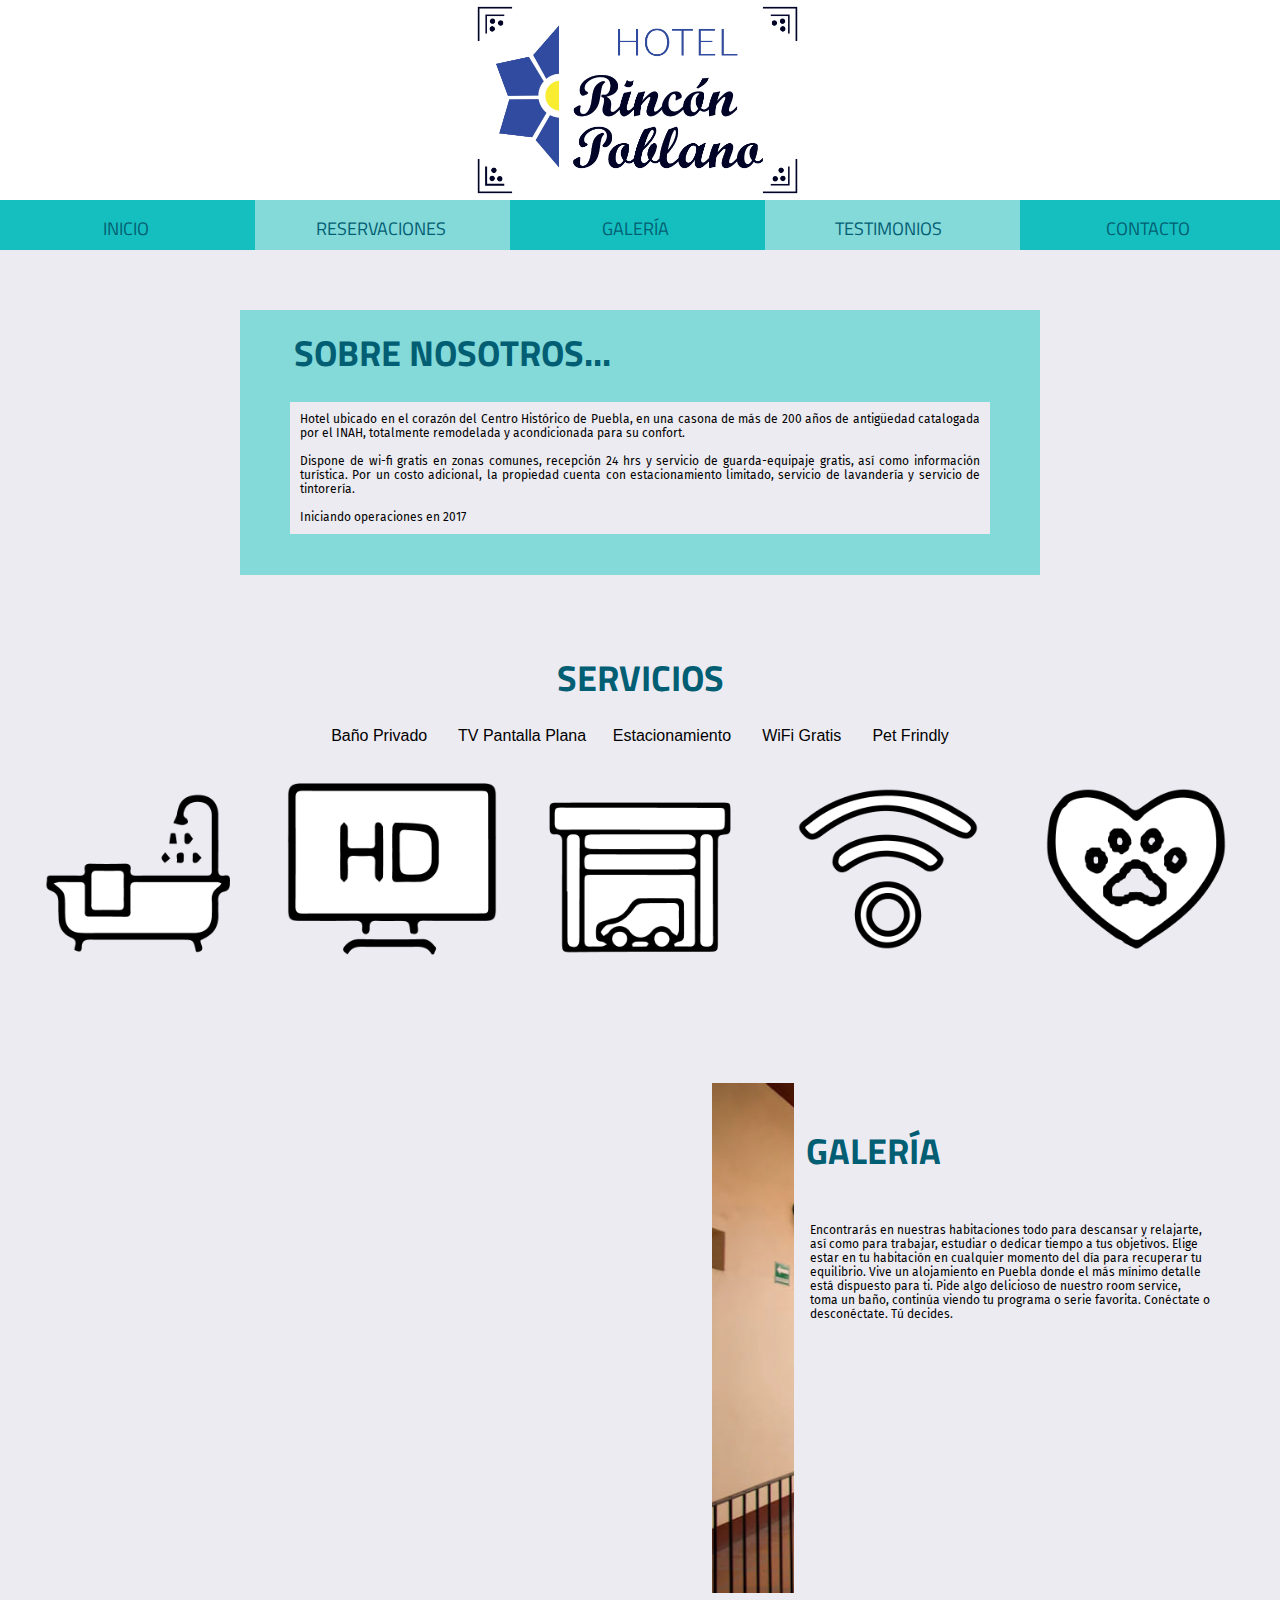
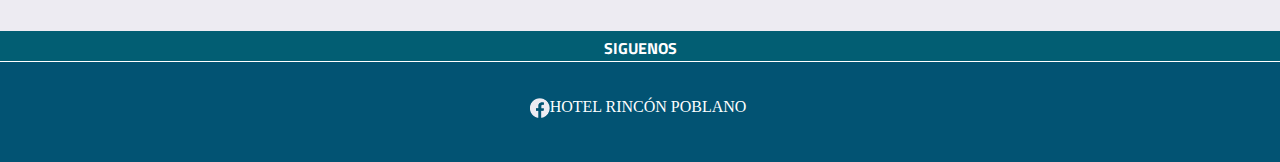
<file: Index.html>
<!doctype html>
<html>
<head>
<meta charset="utf-8">
<title>Inicio</title>
<link href="css/style_page.css" rel="stylesheet" type="text/css">
<link href="style_page.css" rel="stylesheet" type="text/css">
<link rel="preconnect" href="https://fonts.googleapis.com">
<link rel="preconnect" href="https://fonts.gstatic.com" crossorigin>
<link href="https://fonts.googleapis.com/css2?family=Titillium+Web:wght@700&display=swap" rel="stylesheet">
<link href="https://fonts.googleapis.com/css2?family=Titillium+Web:wght@600&display=swap" rel="stylesheet">
<link rel="preconnect" href="https://fonts.googleapis.com">
<link rel="preconnect" href="https://fonts.gstatic.com" crossorigin>
<link href="https://fonts.googleapis.com/css2?family=Fira+Sans:ital,wght@0,400;1,200&display=swap" rel="stylesheet">
	</head>

<body>
<header><img src="imagenes/Logo Hotel.jpg" alt="" width="2723" height="1589" class="logo_hotel"/>&nbsp;</header>
<nav>
  <div class="navdiv2"><a href="Index.html" class="titilium-semibold section_a">INICIO&nbsp;</a></div>
  <div><a href="html/Reservacion.html" class="titilium-semibold section_a">RESERVACIONES&nbsp;</a></div>
  <div class="navdiv2"><a href="html/Galeria.html" class="titilium-semibold section_a">GALERÍA</a>&nbsp;</div>
  <div><a href="html/Testimonios.html" class="titilium-semibold section_a">TESTIMONIOS</a>&nbsp;&nbsp;</div>
  <div class="navdiv2"><a href="html/Contacto.html" class="titilium-semibold section_a">CONTACTO</a></div>
&nbsp;</nav>
<main>
  <section class="seccionsobre">
<h2 class="titulocontenido">&nbsp; &nbsp;SOBRE NOSOTROS...</h2>
    <p class="parrafo1">Hotel ubicado en el corazón del Centro Histórico de Puebla, en una casona de más de 200 años de antigüedad catalogada por el INAH, totalmente remodelada y acondicionada para su confort.<br> <br> 
		
		Dispone de wi-fi gratis en zonas comunes, recepción 24 hrs y servicio de guarda-equipaje gratis, así como información turística. Por un costo adicional, la propiedad cuenta con estacionamiento limitado, servicio de lavandería y servicio de tintorería.<br><br>
Iniciando operaciones en 2017</p>
</section>
  <section class="seccion">
<h2 class="titulocontenido_s">SERVICIOS</h2>
<a href="imagenes/imagenes hotel/1BANO-PRIVADO.png"></a>
    <p class="shree">Baño Privado &nbsp; &nbsp; &nbsp; TV Pantalla Plana  &nbsp; &nbsp; &nbsp;Estacionamiento  &nbsp; &nbsp; &nbsp; WiFi Gratis  &nbsp; &nbsp; &nbsp; Pet Frindly</p>
  <img src="imagenes/imagenes hotel/1BANO-PRIVADO.png" alt="" width="600" height="600" class="imagen_servicios"/><a href="imagenes/imagenes hotel/2PANTALLA-PLANA.png"><img src="imagenes/imagenes hotel/2PANTALLA-PLANA.png" alt="" width="600" height="600" class="imagen_servicios"/></a><a href="imagenes/imagenes hotel/3ESTACIONAMIENTO.png"><img src="imagenes/imagenes hotel/3ESTACIONAMIENTO.png" alt="" width="600" height="600" class="imagen_servicios"/></a><a href="imagenes/imagenes hotel/4WIFI.png"><img src="imagenes/imagenes hotel/4WIFI.png" alt="" width="600" height="600" class="imagen_servicios"/></a><a href="imagenes/imagenes hotel/5PETFRIENDLY.png"><img src="imagenes/imagenes hotel/5PETFRIENDLY.png" alt="" width="600" height="600" class="imagen_servicios"/></a>  </section>
  <section class="section_3">
<marquee direction="left" loop="infinite" scrollamount="10"  scrolldelay="1" class="marquee" onmouseover="this.stop()" onmouseout="this.start()">
	    <a href="URL que Redirecciona al tema 1" target="_blank"><img title="Titulo de la entrada" alt="Interior" src="imagenes/imagenes hotel/a4da1d33_z (1).jpg" height ="200px" width="200px"/></a>
	    <a href="URL que Redirecciona al tema 2" target="_blank"><img title="Titulo de la entrada" alt="Sala"  src="imagenes/imagenes hotel/Rincon-Poblano-4-1920x1281-min.jpg" height ="200px" width="200px" /></a>
	    <a href="URL que Redirecciona al tema 2" target="_blank"><img title="Titulo de la entrada" alt="Habitaciones"  src="imagenes/imagenes hotel/Rincon-Poblano-14-1920x1281-min.jpg" height ="200px" width="200px" /></a>
	     <a href="URL que Redirecciona al tema 1" target="_blank"><img title="Titulo de la entrada" alt="Planta baja" src="imagenes/imagenes hotel/Rincon-Poblano-18-1920x1281-min.jpg" height ="200px" width="200px"/></a>
	    <a href="URL que Redirecciona al tema 2" target="_blank"><img title="Titulo de la entrada" alt="Sala"  src="imagenes/imagenes hotel/Rincon-Poblano-22-1920x1281-min.jpg" height ="200px" width="200px" /></a>
	    <a href="URL que Redirecciona al tema 2" target="_blank"><img title="Titulo de la entrada" alt="Habitaciones"  src="imagenes/imagenes hotel/Rincon-Poblano-32-1920x1281-min.jpg" height ="200px" width="200px" /></a>
	    <a href="URL que Redirecciona al tema 2" target="_blank"><img title="Titulo de la entrada" alt="Interior habitaciones"  src="imagenes/imagenes hotel/Rincon-Poblano-39-1920x1280-min.jpg" height ="200px" width="200px" /></a>
	    <a href="URL que Redirecciona al tema 2" target="_blank"><img title="Titulo de la entrada" alt="Cafetería"  src="imagenes/imagenes hotel/Rincon-Poblano-45-1920x1280-min.jpg" height ="200px" width="200px" /></a>
	    <a href="URL que Redirecciona al tema 2" target="_blank"><img title="Titulo de la entrada" alt="Cafetería"  src="imagenes/imagenes hotel/Rincon-Poblano-49-1920x1281-min.jpg" height ="200px" width="200px" /></a>
	     <a href="URL que Redirecciona al tema 2" target="_blank"><img title="Titulo de la entrada" alt="Entrada"  src="imagenes/imagenes hotel/Rincon-Poblano-50-1920x1280 (1).jpg" height ="200px" width="200px" /></a>
	     <a href="URL que Redirecciona al tema 2" target="_blank"><img title="Titulo de la entrada" alt="Frente del hotel"  src="imagenes/imagenes hotel/Rincon-Poblano-52-1920x1281-min.jpg" height ="200px" width="200px" /></a>
     </marquee>
<h2 class="titulocontenido3"> GALERÍA</h2>
<p class="parrafo2">Encontrarás en nuestras habitaciones todo para descansar y relajarte, así como para trabajar, estudiar o dedicar tiempo a tus objetivos. Elige estar en tu habitación en cualquier momento del día para recuperar tu equilibrio. Vive un alojamiento en Puebla donde el más mínimo detalle está dispuesto para ti. Pide algo delicioso de nuestro room service, toma un baño, continúa viendo tu programa o serie favorita. Conéctate o desconéctate. Tú decides.</p>
  </section>
&nbsp;</main>
<h4 class="siguenos">SIGUENOS</h4>
<footer>
  <p>&nbsp;</p>
  <p>&nbsp;</p>
  <p class="section_p"><a href="https://www.facebook.com/hotelrinconpoblano/about" target="_blank" class="_linkFB _linkFB:hover"><img src="imagenes/iconos/Recurso 1.png" alt="" width="38" height="38" class="_FB"/>HOTEL RINCÓN POBLANO&nbsp;</a></p>
</footer>
</body>
</html>
</file>
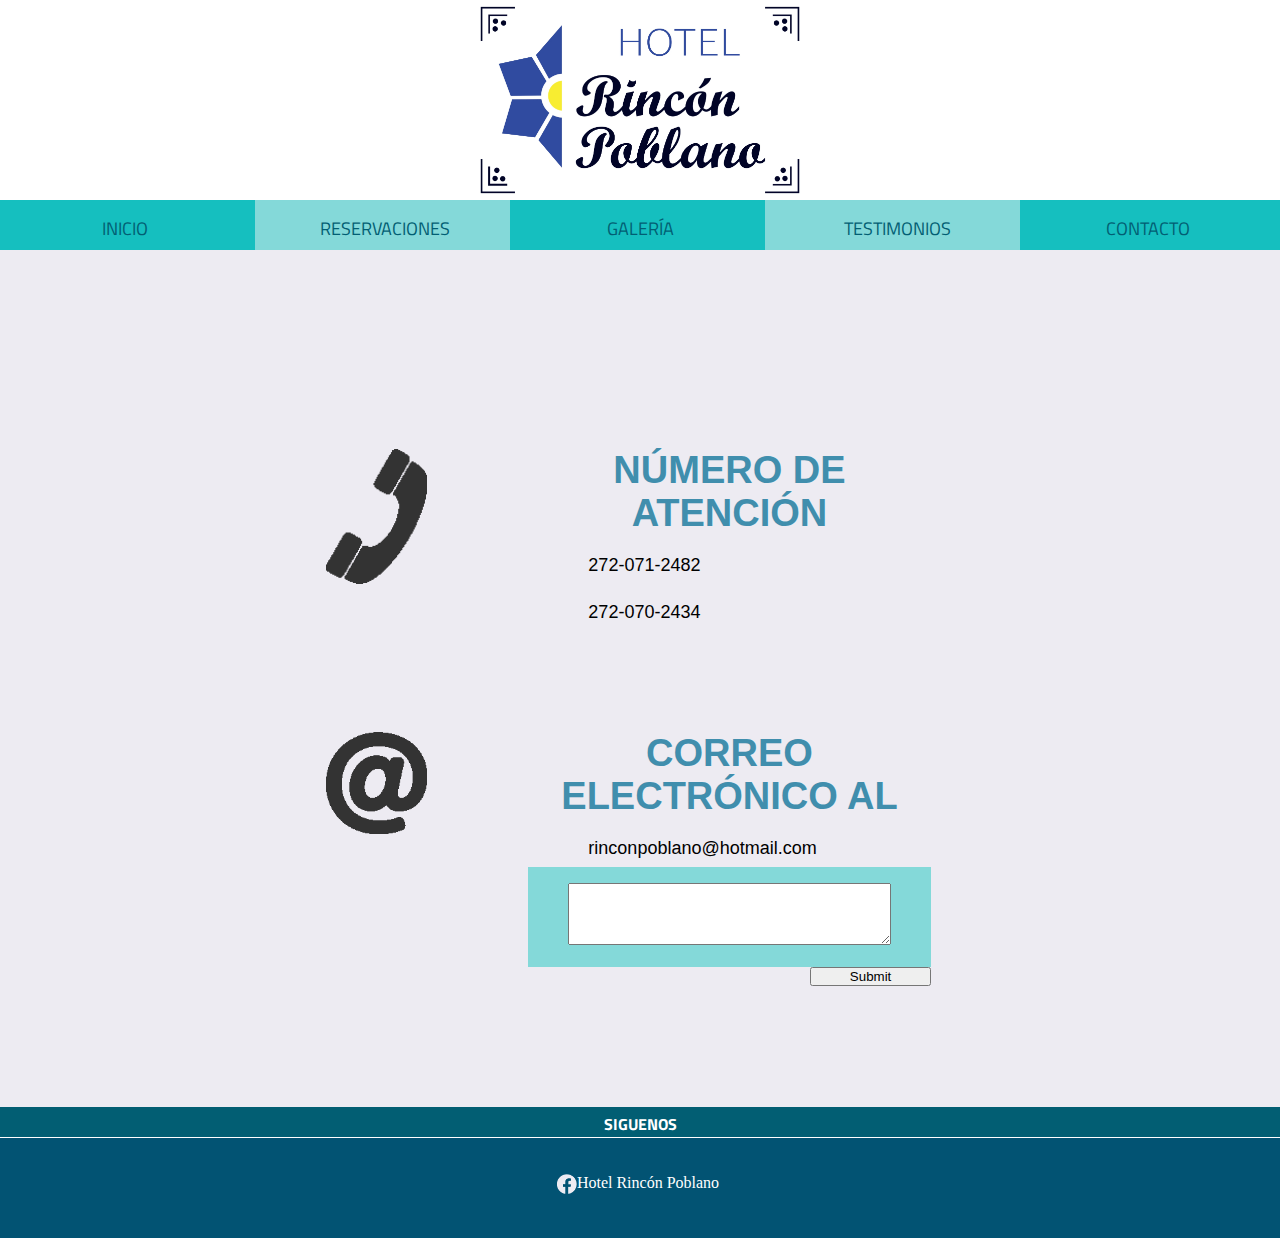
<file: html/Contacto.html>
<!doctype html>
<html>
<head>
<meta charset="utf-8">
<title>Contacto</title>
<link href="../css/style_page.css" rel="stylesheet" type="text/css">
<link rel="stylesheet" href="https://cdnjs.cloudflare.com/ajax/libs/animate.css/4.1.1/animate.min.css"/>
<link rel="preconnect" href="https://fonts.googleapis.com">
<link rel="preconnect" href="https://fonts.gstatic.com" crossorigin>
<link href="https://fonts.googleapis.com/css2?family=Titillium+Web:wght@700&display=swap" rel="stylesheet">
</head>

<body>
<header>
  <p><img src="../imagenes/Logo Hotel.jpg" alt="" width="2723" height="1589" class="logo_hotel"></p>
</header>
<nav>
  <div class="navdiv2"><a href="../Index.html" class="titilium-semibold section_a">INICIO</a>&nbsp;</div>
  <div>&nbsp;<a href="Reservacion.html" class="titilium-semibold section_a">RESERVACIONES</a></div>
  <div class="navdiv2">&nbsp;<a href="Galeria.html" class="titilium-semibold section_a">GALERÍA</a></div>
  <div>&nbsp;&nbsp;<a href="Testimonios.html" class="titilium-semibold section_a">TESTIMONIOS</a></div>
  <div class="navdiv2"><a href="Contacto.html" class="titilium-semibold section_a">CONTACTO</a></div>
&nbsp;</nav>
<main class="contacto">
  <section class="contacto_section">
    <div class="contacto_columna">
	<div class="comentario_img"><img src="../imagenes/img sitio/Recurso 1.png"  alt=""/> </div>	  
	<div class="comentario_txt">
		<h5 class="animate__animated animate__jello">NÚMERO DE ATENCIÓN</h5>
		<p class="shree-text">272-071-2482</p><br>
		<p class="shree-text">272-070-2434</p>
	</div>
    </div>
	<div class="contacto_columna">
	<div class="comentario_img"><img src="../imagenes/img sitio/Recurso 2.png"  alt=""/> </div>	  
	<div class="comentario_txt">
		<h5 class="animate__animated animate__jello">CORREO ELECTRÓNICO AL</h5>
		<p class="shree-text">rinconpoblano@hotmail.com</p>
		<div class="comentario_texarea">
		<textarea rows="4" cols="50">
		</textarea>
		</div>

		<input type="submit">
	</div>
    </div>
  </section>
</main>
	
<h4 class="siguenos">SIGUENOS
	</h4>
<footer>
  <p>&nbsp;</p>
  <p>&nbsp;</p>
  <p><a href="https://www.facebook.com/hotelrinconpoblano" target="_blank" class="_linkFB"><img src="../imagenes/iconos/Recurso 1.png" alt="" width="38" height="38" class="_FB"/>Hotel Rincón Poblano&nbsp;</a></p>
</footer>
</body>
</html>
</file>
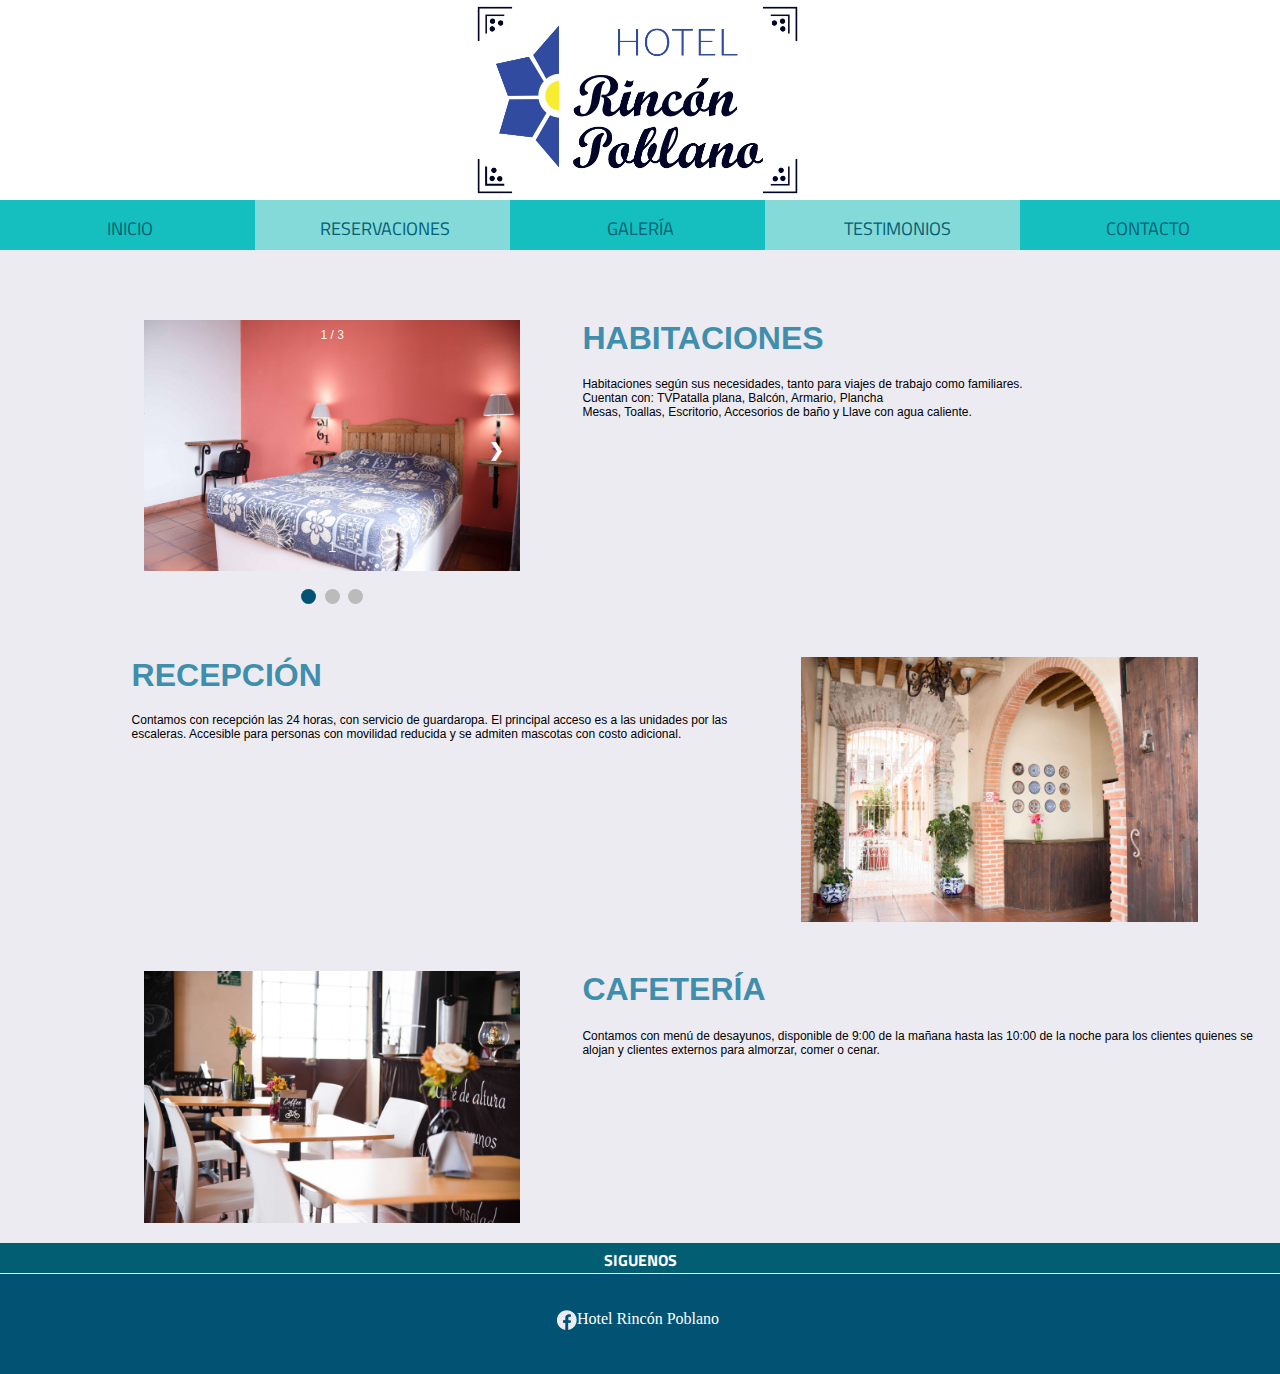
<file: html/Galeria.html>
<!doctype html>
<html>
<head>
<meta charset="utf-8">
<title>Galeria</title>
<link href="../css/style_page.css" rel="stylesheet" type="text/css">
	<link href="../style_page.css" rel="stylesheet" type="text/css">
<link rel="stylesheet" href="https://cdnjs.cloudflare.com/ajax/libs/animate.css/4.1.1/animate.min.css"/>
	<link rel="preconnect" href="https://fonts.googleapis.com">
<link rel="preconnect" href="https://fonts.gstatic.com" crossorigin>
<link href="https://fonts.googleapis.com/css2?family=Titillium+Web:wght@600&display=swap" rel="stylesheet">
</head>

<body>
	<script src="https://code.jquery.com/jquery-3.1.0.js"></script>
<header><img src="../imagenes/Logo Hotel.jpg" alt="" width="2723" height="1589" class="logo_hotel"/>&nbsp;</header>
<nav>
  <div class="navdiv2">&nbsp;<a href="../Index.html" class="titilium-semibold">INICIO</a></div>
  <div>&nbsp;<a href="Reservacion.html" class="titilium-semibold">RESERVACIONES</a></div>
  <div class="navdiv2">&nbsp;<a href="Galeria.html" class="titilium-semibold">GALERÍA</a></div>
  <div>&nbsp;&nbsp;<a href="Testimonios.html" class="titilium-semibold">TESTIMONIOS</a></div>
  <div class="navdiv2"><a href="Contacto.html" class="titilium-semibold">CONTACTO</a></div>
&nbsp;</nav>
<main class="testimonio">
	<section class="testimonio">
	  <div class="galerias" >
	    <div class="galeria_img"> 
			<div class="slideshow-container">
			<div class="mySlides fade">
 			 <div class="numbertext">1 / 3</div>
  			 <img src="../imagenes/imagenes hotel/Rincon-Poblano-32-1920x1281-min.jpg" style="width:100%">
  			<div class="text">1</div>
			</div>
		<div class="mySlides fade">
  		<div class="numbertext">2 / 3</div>
  		<img src="../imagenes/imagenes hotel/Rincon-Poblano-31-1920x1280-min.jpg" style="width:100%">
  		<div class="text">2</div>	
		</div>
		<div class="mySlides fade">
  		<div class="numbertext">3 / 3</div>
  		<img src="../imagenes/imagenes hotel/Rincon-Poblano-45-1920x1280-min.jpg" style="width:100%">
  		<div class="text">3</div>
		</div>
		<a class="next" onclick="plusSlides(1)">❯</a>
</div>
<br>

<div style="text-align:center">
  <span class="dot" onclick="currentSlide(1)"></span> 
  <span class="dot" onclick="currentSlide(2)"></span> 
  <span class="dot" onclick="currentSlide(3)"></span> 
</div>
		 </div>
	    <div class="galeria_txt">
			<h5 class="animate__animated animate__bounce animate__delay-1s">HABITACIONES</h5>
		  <p class="shree-text">Habitaciones según sus necesidades, tanto para viajes de trabajo como familiares. </p>
		  <p class="shree-text">Cuentan con: TVPatalla plana, Balcón, Armario, Plancha</p>
			<p class="shree-text"> Mesas, Toallas, Escritorio, Accesorios de baño y Llave con agua caliente.&nbsp; </p>
        </div>
      </div>
	<div class="galerias" >
		<div class="galeria_txt2">
			<h5 class="animate__animated animate__bounce animate__delay-2s">RECEPCIÓN</h5>
		  <p class="shree-text">Contamos con recepción las 24 horas, con servicio de guardaropa. El principal acceso es a las unidades por las escaleras. Accesible para personas con movilidad reducida y se admiten mascotas con costo adicional.</p>
			<p>&nbsp;</p>
        </div>
	    <div class="galeria_img2"><img src="../imagenes/imagenes hotel/Rincon-Poblano-50-1920x1280 (1).jpg"  alt=""/> </div>
      </div>
		<div class="galerias" >
	    <div class="galeria_img"><img src="../imagenes/imagenes hotel/Rincon-Poblano-49-1920x1281-min.jpg"  alt=""/> </div>
	    <div class="galeria_txt">
			<h5 class="animate__animated animate__bounce animate__delay-2s">CAFETERÍA</h5>
			<p class="shree-text">Contamos con menú de desayunos, disponible de 9:00 de la mañana hasta las 10:00 de la noche para los clientes quienes se alojan y clientes externos para almorzar, comer o cenar.&nbsp;&nbsp; </p>
		 </div>
      </div>

    </section>
</main>
	
<h4 class="siguenos">SIGUENOS
	</h4>
<footer>
  <p>&nbsp;</p>
  <p>&nbsp;</p>
  <p><a href="https://www.facebook.com/hotelrinconpoblano/about" target="_blank" class="_linkFB"><img src="../imagenes/iconos/Recurso 1.png" alt="" width="38" height="38" class="_FB"/>Hotel Rincón Poblano&nbsp;</a></p>
</footer>
<script src="../js/script.js"></script>

</body>
</html>
</file>
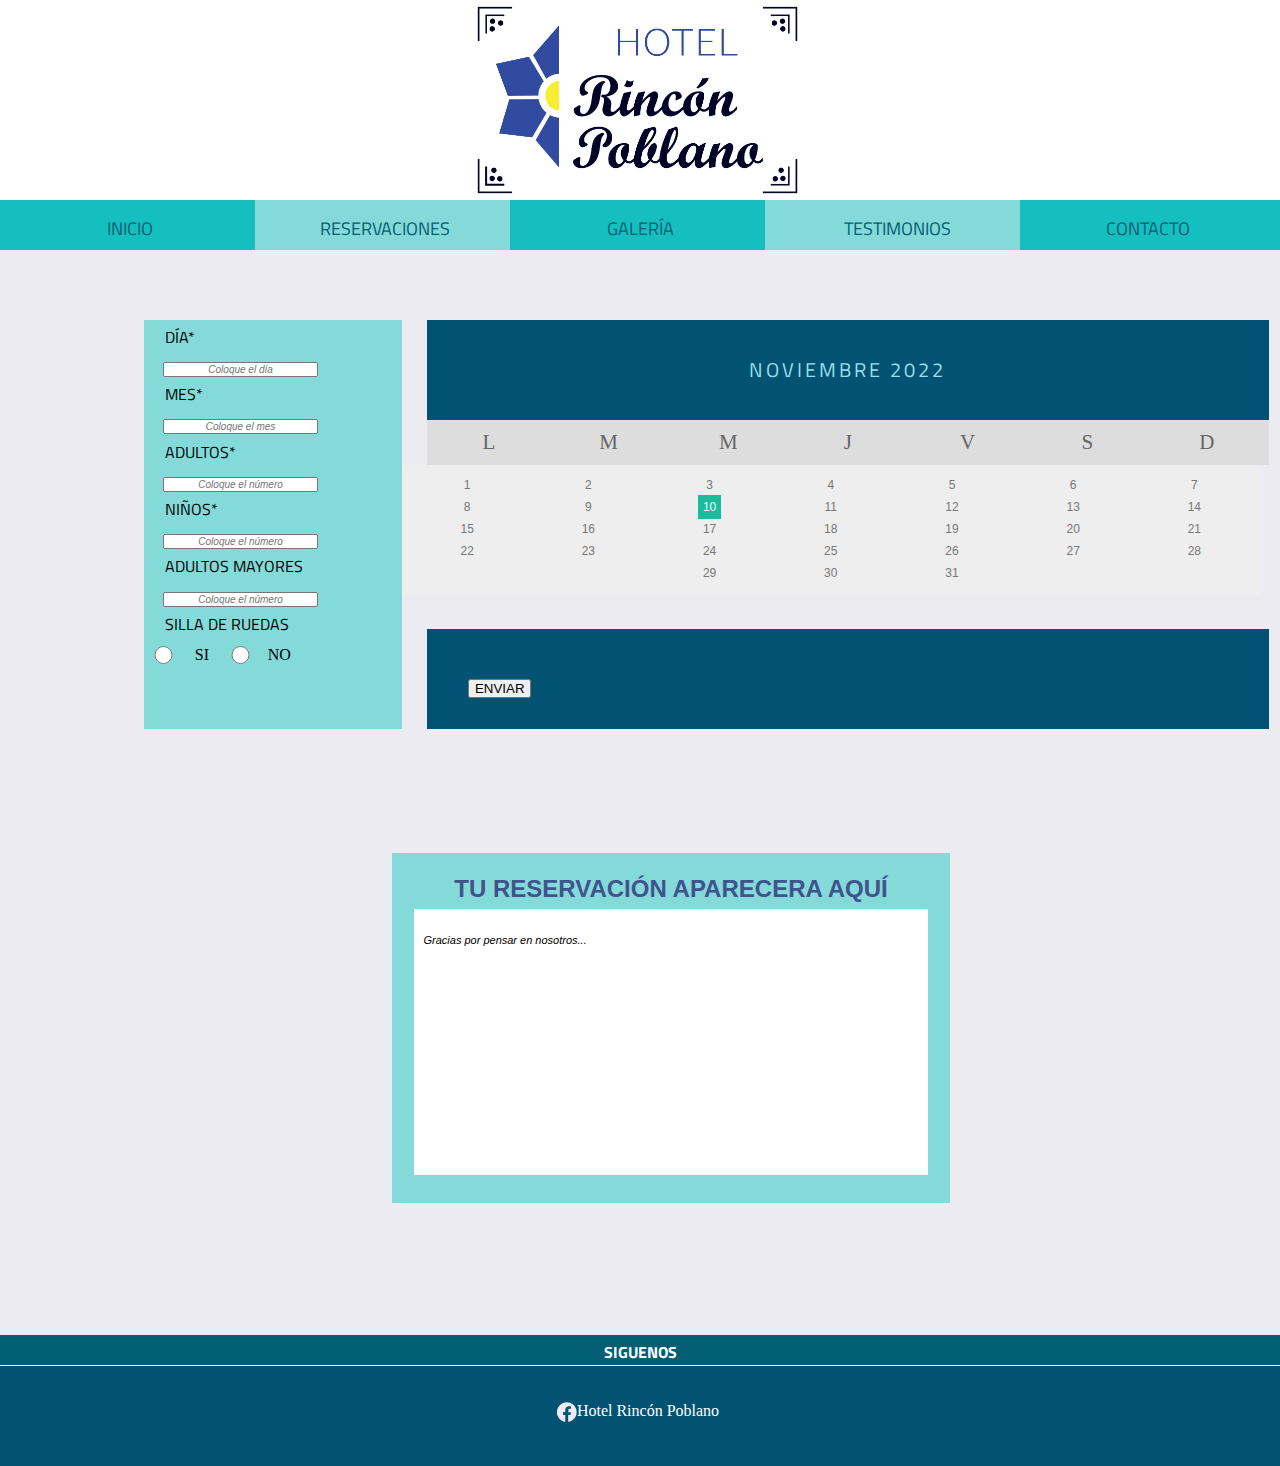
<file: html/Reservacion.html>
<!doctype html>
<html>
<head>
<meta charset="utf-8">
<title>Reservaciones</title>
<link href="../css/style_page.css" rel="stylesheet" type="text/css">
	<link href="../style_page.css" rel="stylesheet" type="text/css">
<link rel="stylesheet" href="https://cdnjs.cloudflare.com/ajax/libs/animate.css/4.1.1/animate.min.css"/>
	<link rel="preconnect" href="https://fonts.googleapis.com">
<link rel="preconnect" href="https://fonts.gstatic.com" crossorigin>
<link href="https://fonts.googleapis.com/css2?family=Titillium+Web:wght@600&display=swap" rel="stylesheet">

</head>

<body>
<header><img src="../imagenes/Logo Hotel.jpg" alt="" width="2723" height="1589" class="logo_hotel"/>&nbsp;</header>
<nav>
  <div class="navdiv2">&nbsp;<a href="../Index.html" class="titilium-semibold section_a">INICIO</a></div>
  <div>&nbsp;<a href="Reservacion.html" class="titilium-semibold section_a">RESERVACIONES</a></div>
  <div class="navdiv2">&nbsp;<a href="Galeria.html" class="titilium-semibold section_a">GALERÍA</a></div>
  <div>&nbsp;&nbsp;<a href="Testimonios.html" class="titilium-semibold section_a">TESTIMONIOS</a></div>
  <div class="navdiv2"><a href="Contacto.html" class="titilium-semibold section_a">CONTACTO</a></div>
&nbsp;</nav>
<main class="testimonio">
	<section class="testimonio">
	  <div class="reservacion">
	  <div class="formulario_res titilium-regular">
		  <p>DÍA*</p>
		  <input type="text" class="shree-reserva" placeholder="Coloque el día">
		  <p>MES*</p>
		  <input type="text" class="shree-reserva" placeholder="Coloque el mes">
		  <p>ADULTOS*</p>
		  <input type="text" class="shree-reserva" placeholder="Coloque el número">
		  <p>NIÑOS*</p>
		  <input type="text" class="shree-reserva" placeholder="Coloque el número">
		  <p>ADULTOS MAYORES</p>
		  <input type="text" class="shree-reserva" placeholder="Coloque el número">
		   <p>SILLA DE RUEDAS</p>
	      <div class="input_radio">
			  <input type="radio"  name="" />
      		  <label for="" class="respuestas">SI</label>
			  <input type="radio"  name="" />
      		  <label for="" class="respuestas">NO</label>
		  </div>
	      </div>
	  <div>
		  <div class="month">      
  <ul>
    <li class="titilium-bold">
      Noviembre 2022<br>
      <span style="font-size: 18px; color: #9BDFEA;">&nbsp;</span>
    </li>
  </ul>
</div>

<ul class="weekdays titilium-extraligth">
  <li>L</li>
  <li>M</li>
  <li>M</li>
  <li>J</li>
  <li>V</li>
  <li>S</li>
  <li>D</li>
</ul>

<ul class="days">  
  <li>1</li>
  <li>2</li>
  <li>3</li>
  <li>4</li>
  <li>5</li>
  <li>6</li>
  <li>7</li>
  <li>8</li>
  <li>9</li>
  <li><span class="active">10</span></li>
  <li>11</li>
  <li>12</li>
  <li>13</li>
  <li>14</li>
  <li>15</li>
  <li>16</li>
  <li>17</li>
  <li>18</li>
  <li>19</li>
  <li>20</li>
  <li>21</li>
  <li>22</li>
  <li>23</li>
  <li>24</li>
  <li>25</li>
  <li>26</li>
  <li>27</li>
  <li>28</li>
  <li>29</li>
  <li>30</li>
  <li>31</li>
</ul>
	<div class="enviar_r">
		<input type="submit" class="enviar_btn" id="enviar" value="ENVIAR">
	</div>
	
	  </div>
	  </div>
	  <div class="reservacion_aqui">
		  <h5>TU RESERVACIÓN APARECERA AQUÍ</h5>
	    <div class="reservacion_txt">
			<p class="parrafoagradecmiento">&nbsp; &nbsp;Gracias por pensar en nosotros...&nbsp; </p>
		 </div>
      </div>
    </section>
</main>
	
<h4 class="siguenos">SIGUENOS
	</h4>
<footer>
  <p>&nbsp;</p>
  <p>&nbsp;</p>
  <p class="_FB"><a href="https://www.facebook.com/hotelrinconpoblano/about" target="_blank" class="_linkFB"><img src="../imagenes/iconos/Recurso 1.png" alt="" width="38" height="38" class="_FB"/>Hotel Rincón Poblano&nbsp;</a></p>
</footer>
</body>
</html>
</file>
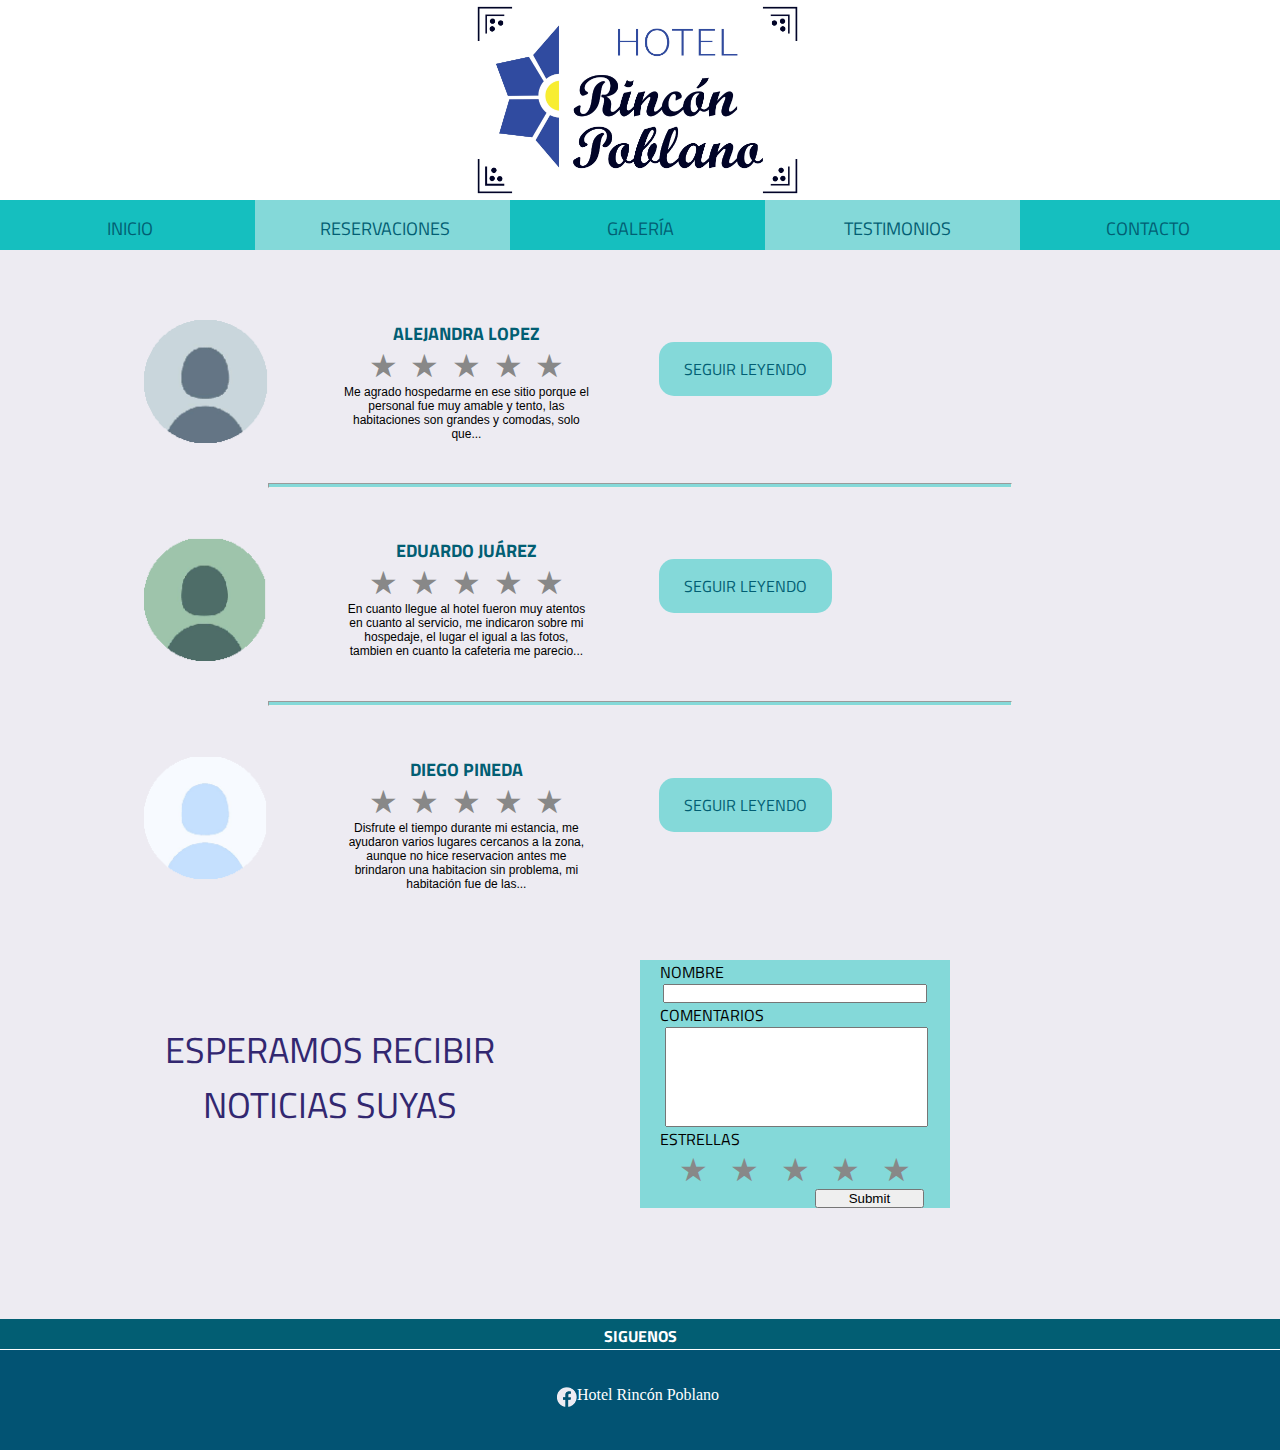
<file: html/Testimonios.html>
<!doctype html>
<html>
<head>
<meta charset="utf-8">
<title>Testimonios</title>
<link href="../css/style_page.css" rel="stylesheet" type="text/css">
	<link rel="preconnect" href="https://fonts.googleapis.com">
<link rel="preconnect" href="https://fonts.gstatic.com" crossorigin>
<link href="https://fonts.googleapis.com/css2?family=Titillium+Web:wght@700&display=swap" rel="stylesheet">	
	<link href="https://fonts.googleapis.com/css2?family=Titillium+Web:wght@200&display=swap" rel="stylesheet">
	</head>

<body>
<header><img src="../imagenes/Logo Hotel.jpg" alt="" width="2723" height="1589" class="logo_hotel"/>&nbsp;</header>
<nav>
  <div class="navdiv2">&nbsp;<a href="../Index.html" class="titilium-semibold">INICIO</a></div>
  <div>&nbsp;<a href="Reservacion.html" class="titilium-semibold">RESERVACIONES</a></div>
  <div class="navdiv2">&nbsp;<a href="Galeria.html" class="titilium-semibold">GALERÍA</a></div>
  <div>&nbsp;&nbsp;<a href="Testimonios.html" class="titilium-semibold">TESTIMONIOS</a></div>
  <div class="navdiv2"><a href="Contacto.html" class="titilium-semibold">CONTACTO</a></div>
&nbsp;</nav>
<main class="testimonio">
  <section class="testimonio">
    <div class="comentarios">
      <div class="comentario_img"><img src="../imagenes/img sitio/Recurso 10.png" alt=""></div>
      <div class="comentarios_txt">
        <h5 class="titilium-semibold">ALEJANDRA LOPEZ</h5>
        <div class="star-rating"> <a href="#">★</a> <a href="#">★</a> <a href="#">★</a> <a href="#">★</a> <a href="#">★</a> </div>
        <p class="shree-text">Me agrado hospedarme en ese sitio porque el personal fue muy amable y tento, las habitaciones son grandes y comodas, solo que... </p>
      </div>
      <div class="comentario_btn"> <a class="leyendo" href="#">SEGUIR LEYENDO</a> </div>
    </div>
    <hr>
    <div class="comentarios">
      <div class="comentario_img"><img src="../imagenes/img sitio/Recurso 11.png" alt=""></div>
      <div class="comentarios_txt">
        <h5 class="titilium-semibold">EDUARDO JUÁREZ</h5>
        <div class="star-rating"> <a href="#">★</a> <a href="#">★</a> <a href="#">★</a> <a href="#">★</a> <a href="#">★</a> </div>
        <p class="shree-text">En cuanto llegue al hotel fueron muy atentos en cuanto al servicio, me indicaron sobre mi hospedaje, el lugar el igual a las fotos, tambien en cuanto la cafeteria me parecio... </p>
      </div>
      <div class="comentario_btn"> <a class="leyendo" href="#">SEGUIR LEYENDO</a> </div>
    </div>
    <hr>
    <div class="comentarios">
      <div class="comentario_img"><img src="../imagenes/img sitio/Recurso 12.png" alt=""></div>
      <div class="comentarios_txt">
        <h5 class="titilium-semibold">DIEGO PINEDA</h5>
        <div class="star-rating"> <a href="#">★</a> <a href="#">★</a> <a href="#">★</a> <a href="#">★</a> <a href="#">★</a> </div>
        <p class="shree-text">Disfrute el tiempo durante mi estancia, me ayudaron varios lugares cercanos a la zona, aunque no hice reservacion antes me brindaron una habitacion sin problema, mi habitación fue de las... </p>
      </div>
      <div class="comentario_btn"> <a class="leyendo" href="#">SEGUIR LEYENDO</a> </div>
    </div>
  </section>
  <section class="comentario_section">
    <div class="comentario_fila">
      <div class="texto_noticias">
        <p>ESPERAMOS RECIBIR NOTICIAS SUYAS</p>
      </div>
      <div class="escrbir_comentario">
        <p class="">&nbsp; &nbsp; &nbsp;NOMBRE</p>
        <input type="text">
        <p class="">&nbsp; &nbsp; &nbsp;COMENTARIOS</p>
        <input class="comentarios_r" type="text">
        <p>&nbsp; &nbsp; &nbsp;ESTRELLAS</p>
        <div class="star-rating"> <a href="#">★</a> <a href="#">★</a> <a href="#">★</a> <a href="#">★</a> <a href="#">★</a> </div>
        <input type="submit">
      </div>
    </div>
  </section>
</main>
	
<h4 class="siguenos">SIGUENOS</h4>
<footer>
  <p>&nbsp;</p>
  <p>&nbsp;</p>
  <p><a href="https://www.facebook.com/hotelrinconpoblano/about" target="_blank" class="_linkFB"><img src="../imagenes/iconos/Recurso 1.png" alt="" width="38" height="38" class="_FB"/>Hotel Rincón Poblano&nbsp;</a></p>
</footer>
</body>
</html>
</file>
<file: css/style_page.css>
@charset "utf-8";
/*
font-family: 'Fira Sans', sans-serif;
*/

header {
    background-color: #FFFFFF;
    height: 200px;
    display: flex;
    justify-content: center;
}
nav {
    background-color: #15BFBF;
    height: 50px;
    display: flex;
    justify-content: center;
}
main {
    padding: 10px;
    background-color: #EDEBF2;
    display: flex;
    justify-content: center;
    flex-wrap: wrap;
	height: 100%;
}
footer  {
    background-color: #025373;
    color: #FFFFFF;
    height: 100px;
    text-align: center;
    font-family: "TitilliumWeb BoldItalic";
    font-size: 16px;
}
* {
	width: 100%;
	-webkit-box-sizing: border-box;
	-moz-box-sizing: border-box;
	margin: 0;
	padding: 0;
	box-sizing: border-box;
	text-align: center;
	height: auto;
}
body nav div {
    text-align: center;
    background-color: #84D9D9;
    padding-top: 15px;
    text-decoration: none;
}
.navdiv2 {
    background-color: #15BFBF;
}
.seccion img {
    width: 20%;
    height: auto;
}
imagen_servicios {
    width: 20%;
    height: auto;
}


body main section {
	width: 100%;
	margin: 10px;
	height: 0%;
}
body h4 {
    background-color: #025E73;
    color: #FFFFFF;
    text-align: center;
    height: 30px;
    padding-top: 5px;
    font-family: "TitilliumWeb ExtraLight";
    margin-bottom: 1px;
}
.logo_hotel {
    width: auto;
    height: 200px;
}


.titulocontenido {
    padding: 30px;
    width: 800px;
    display: inline-block;
    margin-top: -15px;
    margin-bottom: -8px;
    margin-right: auto;
    margin-left: auto;
    font-family: 'Titillium Web', sans-serif;
    color: #025E73;
    font-size: 36px;
    text-align: left;
}
.titulocontenido_servicios {
    text-align: center;
    line-height: 150px;

}
.titulocontenido_s{
	padding: 30px;
    width: 800px;
    display: inline-block;
    margin-top: -15px;
    margin-bottom: -8px;
    margin-right: auto;
    margin-left: auto;
    font-family: 'Titillium Web', sans-serif;
    color: #025E73;
    font-size: 36px;
    text-align: center;
}

.parrafo1 {
    padding: 10px;
    background-color: #EDEBF2;
    height: auto;
    width: 700px;
    display: block;
    margin-right: auto;
    margin-left: auto;
    text-align: justify;
    font-family: 'Fira Sans', sans-serif;
    margin-bottom: 40px;
	font-size: 12px;
}
.shree {
    font-family: Fira Sans', sans-serif;
    font-size: 20px;
}

.titulocontenido2 {
    text-decoration: none;
    display: inline-block;
    margin-top: 15px;
    margin-right: auto;
    margin-left: 200px;
    margin-bottom: 15px;
    padding: 30px;
    width: 800px;
    text-align: center;
    font-size: 45px;
}
.seccion {
    width: auto;
    height: auto;
    margin-top: 50px;
    background-color: #EDEBF2;
}
.seccionsobre {
    width: auto;
    height: 265px;
    margin-top: 50px;
    /* [disabled]background-color: #EDEBF2; */
}

.seccion2 {
    background-color: #BFFAFF;
}
.imagen_servicios {
    width: 50px;
    height: auto;
}
.testimonio {
    background-color: #EDEBF2;
    width: 100%;
    height: 100%;
}
.comentarios {
  display: flex;
  flex-direction: row;
	margin-top: 4%;
}
.comentarios_txt {
  width: 20%;
  height: 80%;
	margin-left: 6%;
}

.comentario_img{
	width: 10%;
	height: 20%;
	margin-left: 10%;
}

.star-rating {
	size: 500px;
	normal: #95A5A6;
	selected: #F39C12;
	display: inline-block;
}

.star-rating a {
	width: 15%;
	text-decoration: none;
	display: inline-block;
	font-size: 32px;
	font-size: 2rem;	
	color: #888;
}

.star-rating:hover a {
	color: rgb(39, 130, 228);
}
.star-rating > a:hover ~ a {
	color: #888;
}
.leyendo{
    background-color: #84D9D9;
    color: #025E73;
    padding: 15px 25px;
    text-decoration: none;
	font-family: 'Titillium Web', sans-serif;
	border-radius: 15px;
}
.comentario_btn{
	width: 25%;
	margin-top: 3%;
	height: auto;
}
hr{
	margin-top: 40px;
	width: 60%;
	height: 5px;
	margin-left: 20%;
	background-color: #84D9D9;
}
.comentario_fila {
    display: flex;
    flex-direction: row;
    margin-top: 4%;
    background-color: #EDEBF2;
}
.texto_noticias{
    font-size: 36px;
    color: #322770;
    width: 30%;
    margin-left: 10%;
    margin-top: 5%;
    text-align: center;
font-family: 'Titillium Web', sans-serif;}
.escrbir_comentario{
	background-color: #84D9D9;
	width: 25%;
	margin-left: 10%;
	
}
.escrbir_comentario p{
    text-align: left;
	font-family: 'Titillium Web', sans-serif;}
.escrbir_comentario [type=text]{
	width: 85%;
}
.escrbir_comentario [type=submit]{
	width: 35%;
	margin-left: 48%;	
}
.comentario_section{
	margin-bottom: 8%;
}
.contacto {
    background-color: #EDEBF2;
    width: 100%;
    height: 100%;
}

.contacto_columna{
	display: flex;
	flex-direction: row;
	margin-bottom: 10%;
}
.contacto_section{
    margin-top: 15%;
    margin-left: 15%;
    width: 80%;
    background-color: #EDEBF2;
}
.comentario_txt{
	width: 40%;
	margin-left: 10%;
}
.comentario_txt h5{
	font-size: 38px;
	color: #408EAD;
	font-family: "Gill Sans", "Gill Sans MT", "Myriad Pro", "DejaVu Sans Condensed", Helvetica, Arial, "sans-serif";
	margin-bottom: 5%;
	width: 100%;
}
.comentario_txt p{
	font-size: 18px;
	text-align: left;
	margin-left: 15%;
	padding-bottom: 2%;
}
.comentario_txt [type=submit]{
	width: 30%;
	margin-left: 70%;
}
.galerias {
  display: flex;
  flex-direction: row;
	margin-top: 4%;
}
.galeria_img{
	width: 50%;
	height: 20%;
	margin-left: 10%;
}
.galeria_txt{
	width: 90%;
	margin-left: 5%;
}
.galeria_txt h5{
	font-size: 32px;
	color: #408EAD;
	margin-bottom: 3%;
	text-align: left;
}
.galeria_txt p{
	text-align: left;
}
.galeria_txt2{
	width: 50%;
	margin-left: 9%;
}
.galeria_txt2 h5{
	font-size: 32px;
	color: #408EAD;
	margin-bottom: 3%;
	text-align: left;
}
.galeria_txt2 p{
	text-align: left;
}
.galeria_img2{
	width: 40%;
	height: 20%;
}
.galeria_img2 img{
	width: 80%;
}
.reservacion {
  display: flex;
  flex-direction: row;
	margin-top: 4%;
}
.formulario_res{
    background-color: #84D9D9;
    width: 30%;
    margin-left: 10%;
}
.formulario_res p{
    text-align: left;
    padding-bottom: 4%;
    padding-top: 2%;
	color: black;
	margin-left: 8%;
	font-family: 'Titillium Web', sans-serif;
}
.formulario_res [type=text]{
	width: 60%;
	margin-right: 25%;
}
.input_radio{
	display: flex;
	flex-direction: row;
	width: 60%;
}
.reservacion_aqui{
    background-color: #84D9D9;
    margin-top: 10%;
    width: 45%;
    margin-left: 30%;
    height: 350px;
    display: flex;
    flex-direction: column;
    margin-bottom: 9%;
}
.reservacion_aqui h5{
	margin-top: 4%;
	color:#40538D;
	font-size: 24px
}
.reservacion_txt{
	background: #FFFFFF;
	margin-top: 1%;
	width: 92%;
	margin-left: 4%;
	height: 400px;
	margin-bottom: 5%;
}
.reservacion_txt p{
	text-align: left;
	margin-top: 5%;
	width: 90%;
}
* {box-sizing: border-box;}
ul {list-style-type: none;}
body {font-family: Verdana, sans-serif;}

.month {
    padding: 50px 25px;
    width: 98%;
    background-color: #025373;
    text-align: center;
	height: 70px;
	margin-left: 3%;
}

.month ul {
  margin: 0;
  padding: 0;
}

.month ul li {
  color: #9BDFEA;
  font-size: 20px;
  text-transform: uppercase;
  letter-spacing: 3px;
}

.weekdays {
  margin: 0;
	width: 98%;
  padding: 10px 0;
  background-color: #ddd;
	margin-left: 3%;
}

.weekdays li {
  display: inline-block;
  width: 13.6%;
  color: #666;
  text-align: center;
}

.days {
  padding: 10px 0;
  background: #eee;
  margin: 0;
}

.days li {
  list-style-type: none;
  display: inline-block;
  width: 13.6%;
  text-align: center;
  margin-bottom: 5px;
  font-size:12px;
  color: #777;
}

.days li .active {
  padding: 5px;
  background: #1abc9c;
  color: white !important
}
.titilium-regular {
    font-family: "TitilliumWeb Regular";
    color: #FFFFFF;
}



* {
    box-sizing: border-box;
}
body {font-family: Verdana, sans-serif; margin:0}
.mySlides {display: none}
img {vertical-align: middle;}

/* Slideshow container */
.slideshow-container{
  max-width: 1000px;
  position: relative;
  margin: auto;
}

/* Next & previous buttons */
.prev, .next {
  cursor: pointer;
  position: absolute;
  top: 50%;
  width: auto;
  padding: 16px;
  margin-top: -22px;
  color: white;
  font-weight: bold;
  font-size: 18px;
  transition: 0.6s ease;
  border-radius: 0 3px 3px 0;
  user-select: none;
}

/* Position the "next button" to the right */
.next {
  right: 0;
  border-radius: 3px 0 0 3px;
}

/* On hover, add a black background color with a little bit see-through */
.prev:hover, .next:hover {
  background-color: rgba(0,0,0,0.8);
}

/* Caption text */
.text {
  color: #f2f2f2;
  font-size: 15px;
  padding: 8px 12px;
  position: absolute;
  bottom: 8px;
  width: 100%;
  text-align: center;
}

/* Number text (1/3 etc) */
.numbertext {
  color: #f2f2f2;
  font-size: 12px;
  padding: 8px 12px;
  position: absolute;
  top: 0;
}

/* The dots/bullets/indicators */
.dot {
  cursor: pointer;
  height: 15px;
  width: 15px;
  margin: 0 2px;
  background-color: #bbb;
  border-radius: 50%;
  display: inline-block;
  transition: background-color 0.6s ease;
}

.active, .dot:hover {
    background-color: #025373;
}

/* Fading animation */
.fade {
  animation-name: fade;
  animation-duration: 1.5s;
}
.section_3 {
    height: 200%;
    margin-top: 20px;
    width: 300%;
    background-color: #EDEBF2;

}
.marquee {
    width: 60%;
    height: 60%;
    float: left;
    margin-left: 30px;
    margin-top: 60px;
}
.titilium-semibold {
    color: #025E73;
	font-family: 'Titillium Web', sans-serif;    font-size: 18px;
    text-decoration: none;
}
.shree-text {
    font-family: 'Fira Sans', sans-serif;
	font-size: 12px;
}
._linkFB {
    text-decoration: none;
    margin-left: 0px;

}
.titulocontenido3 {
    padding: 30px;
    width: 400px;
    display: inline-block;
    margin-top: 70px;
    margin-bottom: 15px;
    margin-right: 84px;
	margin-left: -5%;
font-family: 'Titillium Web', sans-serif;    
	color: #025E73;
    font-size: 36px;
    float: right;
    height: auto;
	text-align: left;
}
.parrafo2 {
    width: 400px;
    height: auto;
    float: right;
    margin-right: 50px;
    font-family: 'Fira Sans', sans-serif;
    font-size: 12px;
	text-align: left;
}











@keyframes fade {
  from {opacity: .4} 
  to {opacity: 1}
}

/* On smaller screens, decrease text size */
@media only screen and (max-width: 300px) {
  .prev, .next,.text {font-size: 11px}

}
._linkFB {
    color: #FFFFFF;
    font-family: "TitilliumWeb ExtraLight";
}
._linkFB ._FB {
    width: 20px;
    height: auto;
}
.shree {
}
.shree {
}
.titilium-bold   {
	font-family: 'Titillium Web', sans-serif;    
	font-size: 36px;
	margin-top: -2%;
}
.titilium-extraligth {
    color: #025E73;
    font-size: 21px;
    font-family: "TitilliumWeb ExtraLight";
}
.shree-reserva {
    font-family: 'Fira Sans', sans-serif;
	font-size: 10px;
	font-style: italic
}



.titilium-bold {
}
.titilium-bold {
}
.titilium-extraligth {
}
.titilium-extraligth {
}
.shree-reserva {
}
.shree-reserva {
}
.titilium-regular {
}
.shree-text {
}
.shree-text {
}
.name {
    font-family: "TitilliumWeb SemiBold";
}
.section_a.titilium-semibold:hover      {
    color: #A5F5F7;
}
._linkFB:hover {
    color: #02FFDB;
}
.titulocontenido3 {
}
.seccionsobre {
}
.enviar_r{
	margin-top: 4%;
	padding: 50px 25px;
    width: 98%;
    background-color: #025373;
	height: 70px;
	margin-left: 3%;
}
.enviar_btn{
	width: 8%;
	align-items: flex-start;
	display: flex;
	margin-left: 2%;
	text-align: center;
}
.comentarios_r{
	height: 100px;
	margin-left: 1%;
}
.comentario_texarea{
	background-color: #84D9D9;
	height: 100px;
}
.comentario_texarea textarea {
	width: 80%;
	margin-top: 4%;
}
.parrafoagradecmiento {
	font-style: 'Fira Sans', sans-serif;
	font-size: 11px;
	font-style: italic;
}
.respuestas {
 color:#000000
	 
}
.caja_texto {
font-family: 'Titillium Web', sans-serif;   
font-size: 18px;
	
}
.siguenos {
font-family: 'Titillium Web';
}
</file>
<file: style_page.css>
@charset "utf-8";
header {
    background-color: #FFFFFF;
    height: 200px;
    display: flex;
    justify-content: center;
}
nav {
    background-color: #15BFBF;
    height: 50px;
    display: flex;
    justify-content: center;
}
main {
    padding: 10px;
    background-color: #EDEBF2;
    display: flex;
    justify-content: center;
    flex-wrap: wrap;
}
footer  {
    background-color: #025373;
    color: #FFFFFF;
    height: 100px;
    text-align: center;
}
* {
    width: 100%;
    -webkit-box-sizing: border-box;
    -moz-box-sizing: border-box;
    margin: 0;
    padding: 0;
    box-sizing: border-box;
    text-align: center;
}
body nav div {
    text-align: center;
    background-color: #84D9D9;
    padding-top: 15px;
}
.navdiv2 {
    background-color: #15BFBF;
}
.seccion img {
    width: 20%;
    height: auto;
}
imagen_servicios {
    width: 20%;
    height: auto;
}


body main section {
    width: 800px;
    height: 400px;
    margin: 10px;
    background-color: #84D9D9;
}
body h4 {
    background-color: #025E73;
    color: #FFFFFF;
    text-align: center;
    height: 30px;
    padding-top: 5px;
}
.logo_hotel {
    width: auto;
    height: 200px;
}
</file>
